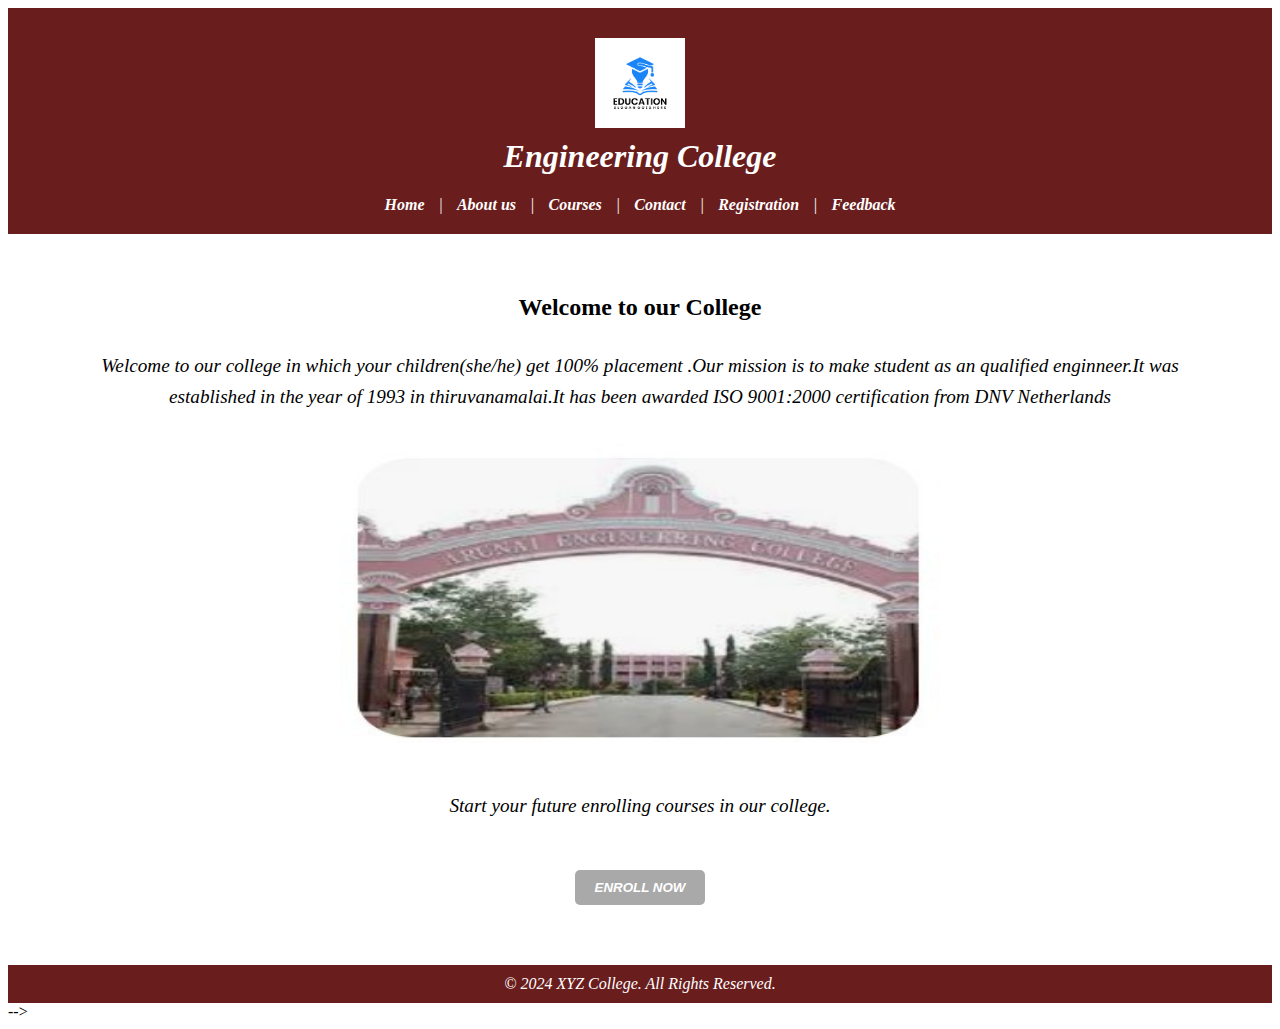
<file: index.html>
<!-- <html lang="en"> 
    <head>
        <meta charset="UTF-8">
        <meta name="description" content="This college  is located at chennai.students got 99% placement in the last year.well qualified staffs are there for teaching a syllabus.">
        <meta name="keywords" content="AEC,Arunai,AEC college">
        <title>home|college website</title>
    </head>
<body style="background-color:white;color: black;">
        
    <header  style="background-color:rgb(150,29,29); color: white; padding: 15px;text-align:center;font-style: oblique;">
            <img src="img/clg logo.jpg" alt=" college Logo" width="90px; margin:10px;" ></img>
            <h1 style="margin-top: 0;color:white;">Engineering college</h1>
        <nav>
            <a href="index.html" style="color: white;margin:0 10px;font-style: oblique;font-weight: bold;font-size:16px ;">Home</a> |
            <a href="about.html" style="color: white; margin:0 10px;font-style: oblique;font-weight: bold;font-size:16px ;">About us</a> |
            <a href="courses.html" style="color: white; margin:0 10px; font-style: oblique;font-weight: bold;font-size:16px ;">Courses</a> |
            <a href="contact.html" style="color:white; margin:0 10px; font-style: oblique;font-weight: bold;font-size:16px ;">Contact</a> |
            <a href="registration.html" style="color: white; margin:0 10px;font-style: oblique;font-weight: bold;font-size:16px ;">Registration</a> |
            <a href="feedback.html" style="color: white; margin:0 10px;font-style: oblique;font-weight: bold;font-size:16px ;">Feedback</a>
        </nav>
        </header>
        <section style="text-align: center; padding:40px  20px;background-color:white; color:black;font-style: oblique; ">
            <h2 style="margin-top: 0;color:white;">Welcome to our Collage</h2>
            <p style="text-align: center; margin:20px;padding:10px 15px;font-size: 1.2em;line-height: 1.6;">Welcome to our collage in which your children(she/he) get 100% placement .Our mission is to make student as an qualified enginneer.It was established in the year of 1993 in thiruvanamalai.It has been awarded ISO 9001:2000 certification from DNV Netherlands</p>
            <img src="img/col cam.jpg" alt="collage campus" width="600px" height="300px" style="border-radius: 10px;"></img><br><br>
            <p >Start your future enrolling courses in our collage.</p><br>
            <button onclick="alert('see our courses page')" style="padding:10px 20px;cursor:pointer;color:white;font-style:oblique; width:30px 60px;"></button><b>ENROLL NOW</b></button>
         </section>
    <footer  style="text-align: center; padding:10px 20px;background-color:rgb(150,29,29); color:white; border:none;border-radius: 5px;font-style: oblique;"><p>&copy; 2024 XYZ College. All Rights Reserved.</p></footer> 

</body>
    </html>  -->
    
     <html lang="en"> 
    <head>
        <meta charset="UTF-8">
        <meta name="description" content="This college  is located at chennai.students got 99% placement in the last year.well qualified staffs are there for teaching a syllabus.">
        <meta name="keywords" content="AEC,Arunai,AEC college">
        <title>home|college website</title>
        <style>
         /* header section */
         body{
            background-color:white;
            color:black;
          }
         header{
            background-color:rgb(105, 29, 29);
            color:white;
            padding:  20px;
            text-align: center;           
             font-style: oblique;
         }
         header h1{
          margin-top: 0;
          color:white; 
         }
         header img{
         width:90px;
    
         margin:10px;
         }
        header nav a:hover{
           text-decoration: underline;
        }
         header nav a{
           color:white;
           margin:0 10px;
           text-decoration:none;
           font-style: oblique;
           font-weight: bold;
           font-size: 16px;
          }

        section img{
             width:600px;
             height:300px;
              border-radius: 10px;
        }
        section{
            text-align: center;
            padding:40px 20px;
        }
         /* main button{ 
        padding:10px 20px;
        cursor:pointer;
        background-color:darkgray;
        color:white;
        border:none;
        border-radius: 5px;
        font-style: oblique;
        } */
        section button{
          padding:10px 20px;
        cursor:pointer;
        background-color:darkgray;
        color:white;
        border:none;
        border-radius: 5px;
        font-style: oblique;
        width:30px 60px;
         }
         section button:hover{
        background-color: rgb(150,29,29);
         }
        
        /* footer */
        footer{
            text-align: center; 
            padding:10px;
            background-color:rgb(105, 29, 29);
            color:white;
            font-style: oblique;
            margin-top: 20px;
        }
        footer p{
            margin:0;
        }
       section p{
          margin:20px;
          padding:10px 15px;
          font-size: 1.2em;
          line-height: 1.6;
          font-style: oblique;
        }
    
        </style>
    </head>
<body>
        
    <header>
            <img src="img/clg logo.jpg" alt=" college Logo"></img>
            <h1>Engineering College</h1>
        <nav>
            <a href="index.html" >Home</a> |
            <a href="about.html" >About us</a> |
            <a href="courses.html">Courses</a> |
            <a href="contact.html">Contact</a> |
            <a href="registration.html">Registration</a> |
            <a href="feedback.html">Feedback</a>
        </nav>
        </header>
         <section>
            <h2>Welcome to our College</h2>
            <p >Welcome to our college in which your children(she/he) get 100% placement .Our mission is to make student as an qualified enginneer.It was established in the year of 1993 in thiruvanamalai.It has been awarded ISO 9001:2000 certification from DNV Netherlands</p>
            <img src="img/aec.jpeg" alt="collage campus" width="600px" height="300px" ></img><br><br>
            <p>Start your future enrolling courses in our college.</p><br>
            <button><b>ENROLL NOW</b></button>
    </section>
    <footer><p>&copy; 2024 XYZ College. All Rights Reserved.</p></footer>

</body>
    </html>  -->
</file>
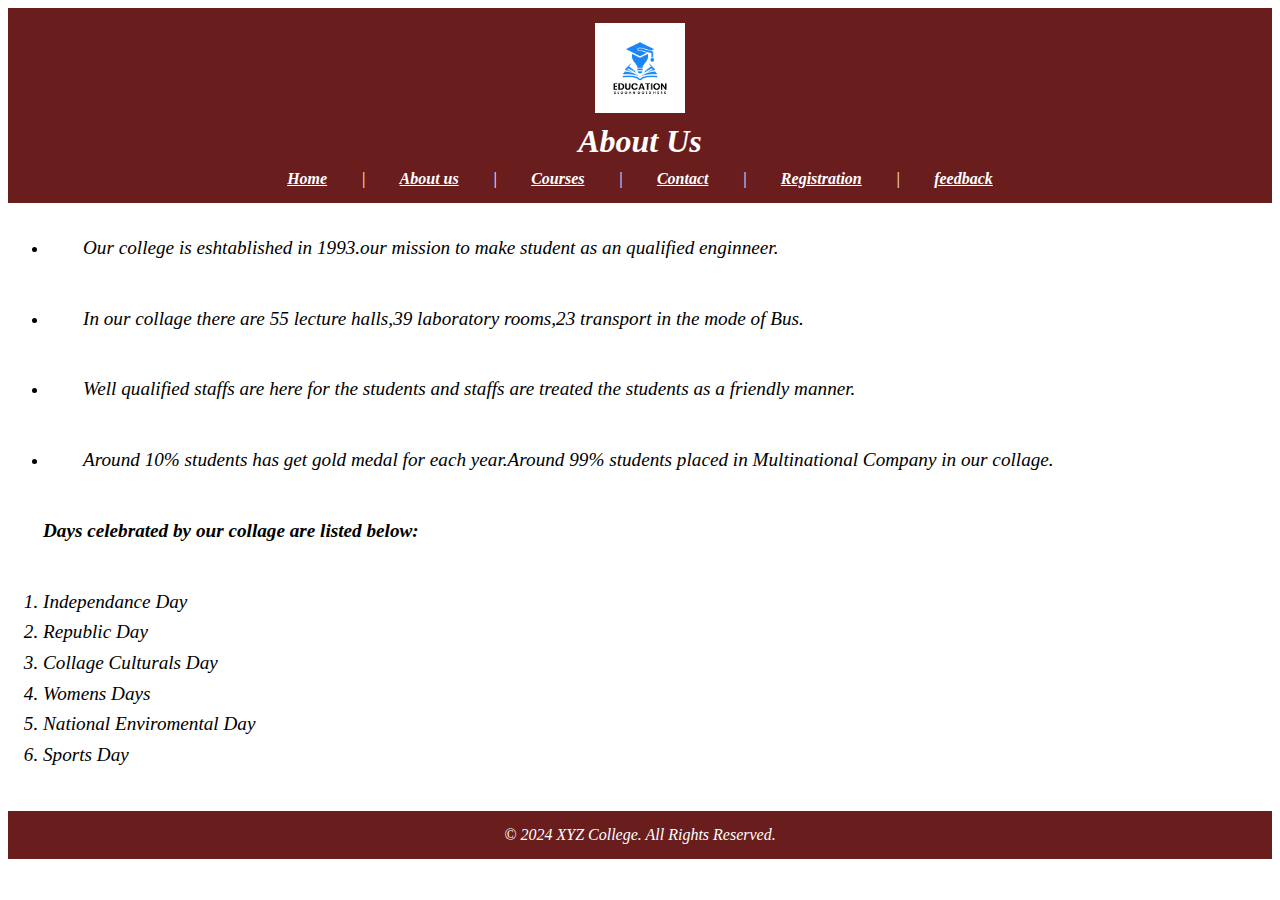
<file: about.html>
<!-- <html lang="en">
    <head>
        <meta charset="UTF-8">
        <meta name="description" content="This college  is located at chennai.students got 99% placement in the last year.well qualified staffs are there for teaching a syllabus.">
        <meta name="keywords" content="AEC,Arunai,AEC college">
        <title>About|college website</title>
    </head>
<body style="background-color:black;color: white;">
    
    <header style=" background-color: darkorchid;color:white;padding:15px; text-align: center;">
            <img src="img/clg logo.jpg" alt=" college Logo" width="90px"></img>
            <h1>Engineering college</h1>
         <nav>
            <a href="index.html" style="color: white;margin:0 30px;">Home</a> |
            <a href="about.html" style="color: white;margin:0 30px;">About us</a> |
            <a href="courses.html" style="color: white;margin:0 30px;">Courses</a> |
            <a href="contact.html" style="color:white; margin:0 30px;">Contact</a> |
            <a href="registration.html" style="color: white; margin:0 30px;">Registration</a> |
            <a href="feedback.html" style="color: white; margin:0 30px;">feedback</a>
        </nav>
        </header>
        <section style= "background-color:white; color:black"><br><br>
            <ul>
            <li><p>Our college is eshtablished in 1993.our mission to make student as an qualified enginneer.</p></li>
            <li><p>In our collage there are 55 lecture halls,39 laboratory rooms,23 transport in the mode of Bus.</p></li>
            <li><p>Well qualified staffs are here for the students and staffs are treated the students as a friendly manner.</p></li>
            <li><p>Around 10% students  has get gold medal for each year.Around 99% students placed in Multinational Company in our collage.</p></li>
           <li><p><b>Days celebrated by our collage are listed below:</b></p><br></li>
           </ul>
            <ol>
                <li>Independance Day</li>
                <li>Republic Day</li>
                <li>Collage Culturals Day</li>
                <li>Womens Days</li>  
                <li>National Enviromental Day</li> 
                <li>Sports Day</li>     
            </ol>
        </section><br>
    <footer style=" background-color:darkorchid;color:white;padding:1px; text-align: center;"><p>&copy; 2024 XYZ College. All Rights Reserved.</p></footer>
</body>
    </html> -->
    <html lang="en">
    <head>
        <meta charset="UTF-8">
        <meta name="description" content="This college  is located at chennai.students got 99% placement in the last year.well qualified staffs are there for teaching a syllabus.">
        <meta name="keywords" content="AEC,Arunai,AEC college">
        <title>About|college website</title>
        <style>
           /* header part */
          body{
            background-color: white;
            color:black;
          }
           header{
            background-color:rgb(105, 29, 29);
            color:white;
            padding:15px 20px;
             text-align: center;
             font-style: oblique;
           }
           header img{
                width:90px;
                vertical-align: middle;
            }
            header h1{
                margin:10px 0;
            }
           header nav a:hover{
            text-decoration: underline;
           }
           header nav a{
                margin:0 30px;
                color:white;
                text-decoration: underline;
                font-style: oblique;
                font-weight: bold;
            }
            /* footer part */
            footer{
                background-color:rgb(105, 29, 29);
                color:white;
                padding:15px 20px;
                 text-align: center;
                 font-style: oblique;
                 margin-top: 30px;
            }
            footer p{
                margin:0;
            }
           main p{
            margin:20px;
          padding:10px 15px;
          font-size: 1.2em;
          line-height: 1.6;
          font-style: oblique;
            }
            main ol{
                margin:20px;
          padding:10px 15px;
          font-size: 1.2em;
          line-height: 1.6;
          font-style: oblique;
            }

        </style>
    </head>
<body>
    
    <header>
            <img src="img/clg logo.jpg" alt=" college Logo"></img>
            <h1>About Us</h1>
         <nav>
            <a href="index.html">Home</a> |
            <a href="about.html">About us</a> |
            <a href="courses.html">Courses</a> |
            <a href="contact.html">Contact</a> |
            <a href="registration.html">Registration</a> |
            <a href="feedback.html">feedback</a>
        </nav>
        </header>
        <main>
            <ul>
            <li><p>Our college is eshtablished in 1993.our mission to make student as an qualified enginneer.</p></li>
            <li><p>In our collage there are 55 lecture halls,39 laboratory rooms,23 transport in the mode of Bus.</p></li>
            <li><p>Well qualified staffs are here for the students and staffs are treated the students as a friendly manner.</p></li>
            <li><p>Around 10% students  has get gold medal for each year.Around 99% students placed in Multinational Company in our collage.</p></li>
            </ul>
            <p><b>Days celebrated by our collage are listed below:</b></p>
             <ol>
                <li>Independance Day</li>
                <li>Republic Day</li>
                <li>Collage Culturals Day</li>
                <li>Womens Days</li>  
                <li>National Enviromental Day</li> 
                <li>Sports Day</li>     
            </ol>
        </main>
    <footer><p>&copy; 2024 XYZ College. All Rights Reserved.</p></footer>
</body>
    </html>
</file>
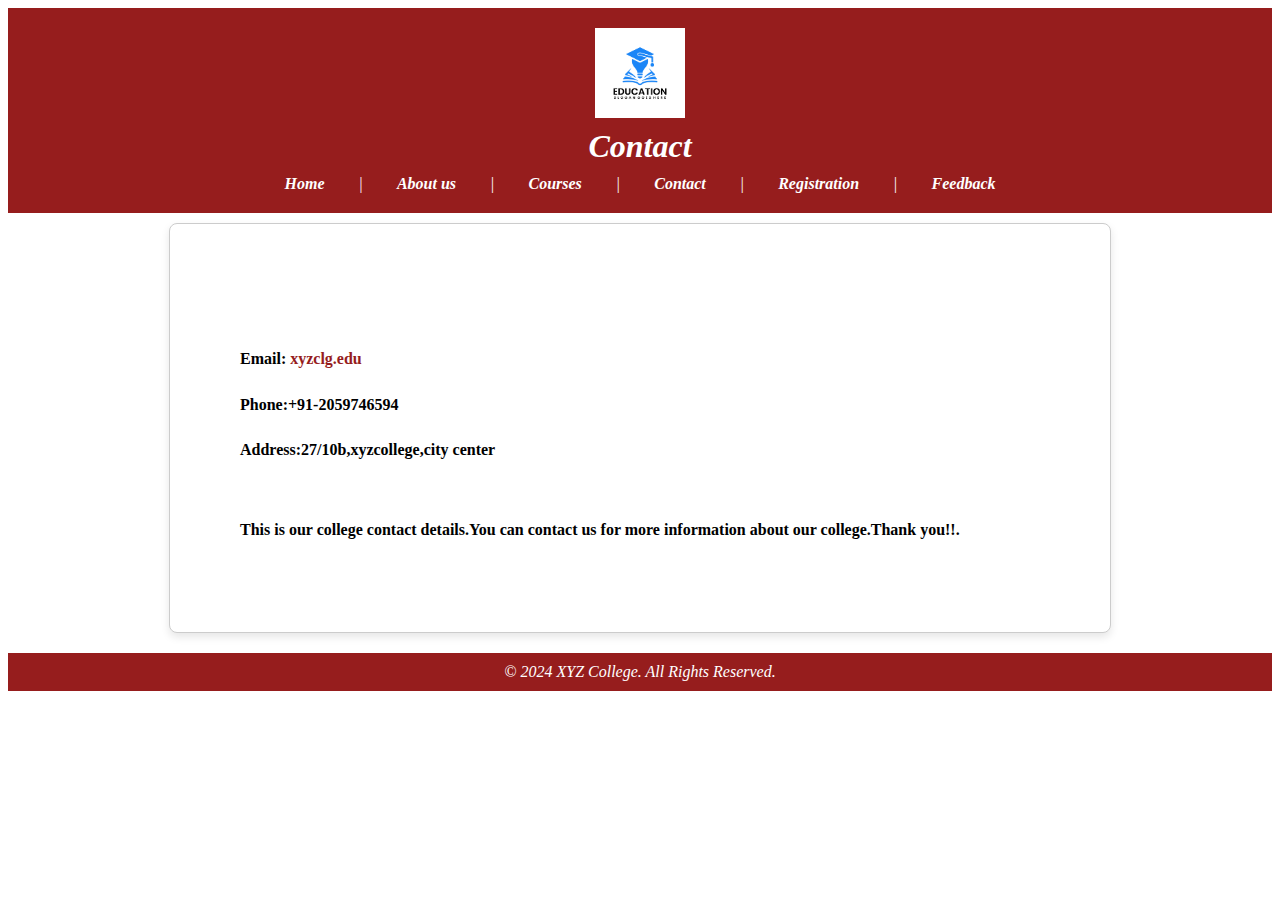
<file: contact.html>
<!-- <html lang="en">
    <head>
        <meta charset="UTF-8">
        <meta name="description" content="This college  is located at chennai.students got 99% placement in the last year.well qualified staffs are there for teaching a syllabus.">
        <meta name="keywords" content="AEC,Arunai,AEC college">
        <title>college website</title>
    </head>
<body style="background-color: black;color: white;">
    
    <header style="background-color: darkorchid; color:white;padding:15px;text-align: center;">
            <img src="img/clg logo.jpg" alt=" college Logo" width="90px"></img>
            <h1>Engineering college</h1>
        
    
        <nav> 
            <a href="index.html" style="color: white; margin:0 10px;">Home</a> |
            <a href="about.html" style="color: white; margin:0 10px;">About us</a> |
            <a href="courses.html" style="color: white;  margin:0 10px;">Courses</a>  |
            <a href="contact.html" style="color:white ; margin:0 10px;">Contact</a> |
            <a href="registration.html" style="color: white;  margin:0 10px;">Registration</a> |
            <a href="feedback.html" style="color: white;  margin:0 10px;">Feedback</a>
        </nav>
        </header>
        
        <section style=" background-color:white; color:black"><br><br><br><br>
            <P><b> Email: <a href="mailto:xyzclg.edu">xyzclg.edu</a></b></P>
            <p><b>Phone:+91-2059746594</b></p>
            <p><b>Address:27/10b,xyzcollege,city center</b></p>
        </section>
    <footer style= "padding:15px;background-color: darkorchid; color:white; text-align: center;"><p>&copy; 2024 XYZ College. All Rights Reserved.</p></footer><br><br><br><br>

    </body>
    </html> -->
    <html lang="en">
    <head>
        <meta charset="UTF-8">
        <meta name="description" content="This college  is located at chennai.students got 99% placement in the last year.well qualified staffs are there for teaching a syllabus.">
        <meta name="keywords" content="AEC,Arunai,AEC college">
       <title>college website</title>
       <style>
         body{
            background-color:white;
            color:black;
         }
         header{
            background-color:rgb(150,29,29);
             color:white;
              padding:20px;
              text-align: center; 
              font-style: oblique;
         }
         header img{
            width:90px;
            display:block;
            margin:0 auto 10px;

         }
         header h1{
            margin:10px 0;
         }
        header nav a{
            margin:0 30px;
            color:white;
            text-decoration:none;
            font-style: oblique;
            font-weight: bold;
         }
         header nav a:hover{
            text-decoration:underline;
         }
         main{
              max-width: 800px;
              margin:10px auto;
              padding:70px;
              border:1px solid#ccc;
              border-radius: 8px;
              box-shadow : 0 4px 8px rgba(0,0,0,0.1);
              background-color:white;
         }
         main h2
         { 
            font-style: oblique;
            margin-top: 0;
            color:rgb(150,29,29);
         }
         main p{

            line-height: 1.6;
            margin-bottom: 20px;
         }
         main a{
            color:rgb(150,29,29);
            text-decoration: none;
         }
         main a:hover{
            text-decoration: underline;
         }

          /* footer part */
          footer{
            background-color:rgb(150,29,29);
             color:white;
             padding:10px;
             text-align: center;
             font-style: oblique;
             margin-top: 20px;
           }
           footer p{
            margin:0;
           }

         

      
      
       </style>
    </head>
<body>
    
    <header>
            <img src="img/clg logo.jpg" alt=" college Logo"></img>
            <h1>Contact</h1>
        
    
        <nav> 
            <a href="index.html">Home</a> |
            <a href="about.html" >About us</a> |
            <a href="courses.html">Courses</a>  |
            <a href="contact.html">Contact</a> |
            <a href="registration.html">Registration</a> |
            <a href="feedback.html">Feedback</a>
        </nav>
        </header>
        
        <main><br><br>
            <P><strong> Email: <a href="mailto:xyzclg.edu">xyzclg.edu</a></strong></P>
            <p><strong>Phone:+91-2059746594</strong></p>
            <p><strong>Address:27/10b,xyzcollege,city center</strong></p><br>
            <p><strong>This is our college contact details.You can contact us for more information about our college.Thank you!!. </strong></p>
        </main>
    <footer><p>&copy; 2024 XYZ College. All Rights Reserved.</p></footer><br><br><br><br>

    </body>
    </html>
</file>
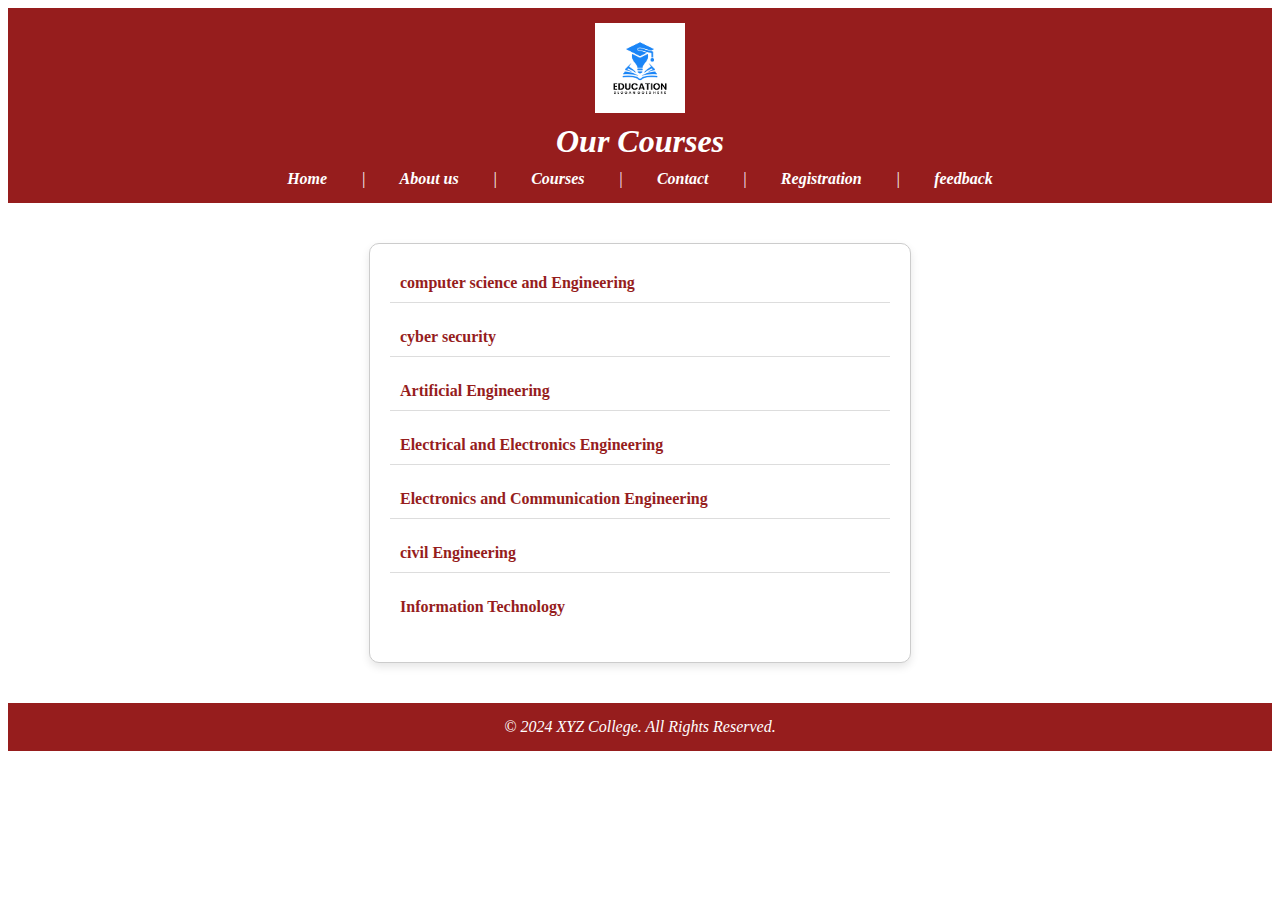
<file: courses.html>
<!-- <html lang="en">
    <head>
        <meta charset="UTF-8">
        <meta name="description" content="This college  is located at chennai.students got 99% placement in the last year.well qualified staffs are there for teaching a syllabus.">
        <meta name="keywords" content="AEC,Arunai,AEC college">
        <title>courses|college website</title>
    </head>
<body style="background-color: black;color: white;"> 
       
    <header style=" background-color:darkorchid; color:white;padding:15px;text-align: center;">
            <img src="img/clg logo.jpg" alt=" college Logo" width="90px"></img>
            <h1>Engineering college</h1>
    
        <nav>
            <a href="index.html" style="color: white;  margin:0 10px;">Home</a> |
            <a href="about.html" style="color: white;  margin:0 10px;">About us</a>  |
            <a href="courses.html" style="color: white; margin:0 10px;">Courses</a>  |
            <a href="contact.html" style="color:white; margin:0 10px; ">Contact</a> |
            <a href="registration.html" style="color: white; margin:0 10px; ">Registration</a> |
            <a href="feedback.html" style="color: white;">feedback</a>
        </nav>
        </header>
       
        <section style=" background-color:white; color:black;"><br><br>
         <ul>
            <li><b>computer science and Engineering</b></li>
            <li><b>cyber security</b></li>
            <li><b>Artificial Engineering</b></li>
            <li><b>Electrical and Electronics Engineering</b></li> 
            <li><b>Electronics and Communication Engineering</b></li>
            <li><b>civil Engineering</b></li>
            <li><b>>Information Technology</b></li>
         </ul>
        </section>
    <footer style="text-align: center; background-color: darkorchid; color:white;padding:15px;text-align: center;"><p>&copy; 2024 XYZ College. All Rights Reserved.</p></footer><br><br><br><br>
</body>
    </html> -->
    <html lang="en">
    <head>
        <meta charset="UTF-8">
        <meta name="description" content="This college  is located at chennai.students got 99% placement in the last year.well qualified staffs are there for teaching a syllabus.">
        <meta name="keywords" content="AEC,Arunai,AEC college">
        <title>courses|college website</title>
    </head>
    <style>
       body{
            background-color:white;
            color:black;
         }
         header{
            background-color:rgb(150,29,29);
             color:white;
              padding:15px 20px;
              text-align: center; 
              font-style: oblique;
         }
         header img{
            width:90px;
            vertical-align: middle;
         }
         header h1{
            margin:10px 0;
         }
        header nav a{
            margin:0 30px;
            color:white;
            text-decoration:none;
            font-style: oblique;
            font-weight: bold;
         }
         header nav a:hover{
            text-decoration:underline;
         }
         main{
              max-width: 500px;
              margin:40px auto;
              padding:20px;
              border:1px solid#ccc;
              border-radius: 10px;
              box-shadow: 0 4px 8px rgba(0, 0,0,0.1);
              background-color:white;
         }
         form label{
            display:block;
            font-weight: bold;
            margin-bottom: 5px;
         }
         form input[
            type="text"
         ],
         form input[
            type="email"
         ],
         form textarea{
            width:100%;
            padding:10px;
            margin:10px o 20px o;
            border:1px solid#ccc;
            border-radius: 5px;
            box-sizing: border-box;
            font-size: 14px;
         }
         form textarea{
            resize: vertical;
         }
         form input::placeholder,form textarea::placeholder{
            color:#999;
         }
         form button{
         padding:10px 20px;
        cursor:pointer;
        background-color:darkgray;
        color:white;
        border:none;
        border-radius: 5px;
        font-style: oblique;
        width:100%;
         }
         form button:hover{
        background-color: rgb(150,29,29);
         }
         main ul{
            list-style-type:none;
            padding:0px;
            margin:0px;
         }
         main ul li{
            margin-bottom: 15px;
            padding:10px;
            border-bottom: 1px solid #ddd;
         }
         main ul li:last-child{
            border-bottom: none;
         }
         main ul li strong{
            color:rgb(150,29,29);
         }
          /* footer part */
          footer{
            background-color:rgb(150,29,29);
             color:white;
             padding:15px 20px;
             text-align: center;
             font-style: oblique;
             margin-top: 30px;
           }
           footer p{
            margin:0;
           }

       </style>
<body> 
       
    <header>
            <img src="img/clg logo.jpg" alt=" college Logo"></img>
            <h1>Our Courses</h1>
    
        <nav>
            <a href="index.html">Home</a> |
            <a href="about.html">About us</a>  |
            <a href="courses.html">Courses</a>  |
            <a href="contact.html">Contact</a> |
            <a href="registration.html">Registration</a> |
            <a href="feedback.html">feedback</a>
        </nav>
        </header>
       
        <main>
            <form>
         <ul>
            <li><strong>computer science and Engineering</strong></li>
            <li><strong>cyber security</strong></li>
            <li><strong>Artificial Engineering</strong></li>
            <li><strong>Electrical and Electronics Engineering</strong></li> 
            <li><strong>Electronics and Communication Engineering</strong></li>
            <li><strong>civil Engineering</strong></li>
            <li><strong>Information Technology</strong></li>
         </ul>
        </form>
        </main>
    <footer><p>&copy; 2024 XYZ College. All Rights Reserved.</p></footer><br><br><br><br>
</body>
    </html>
</file>
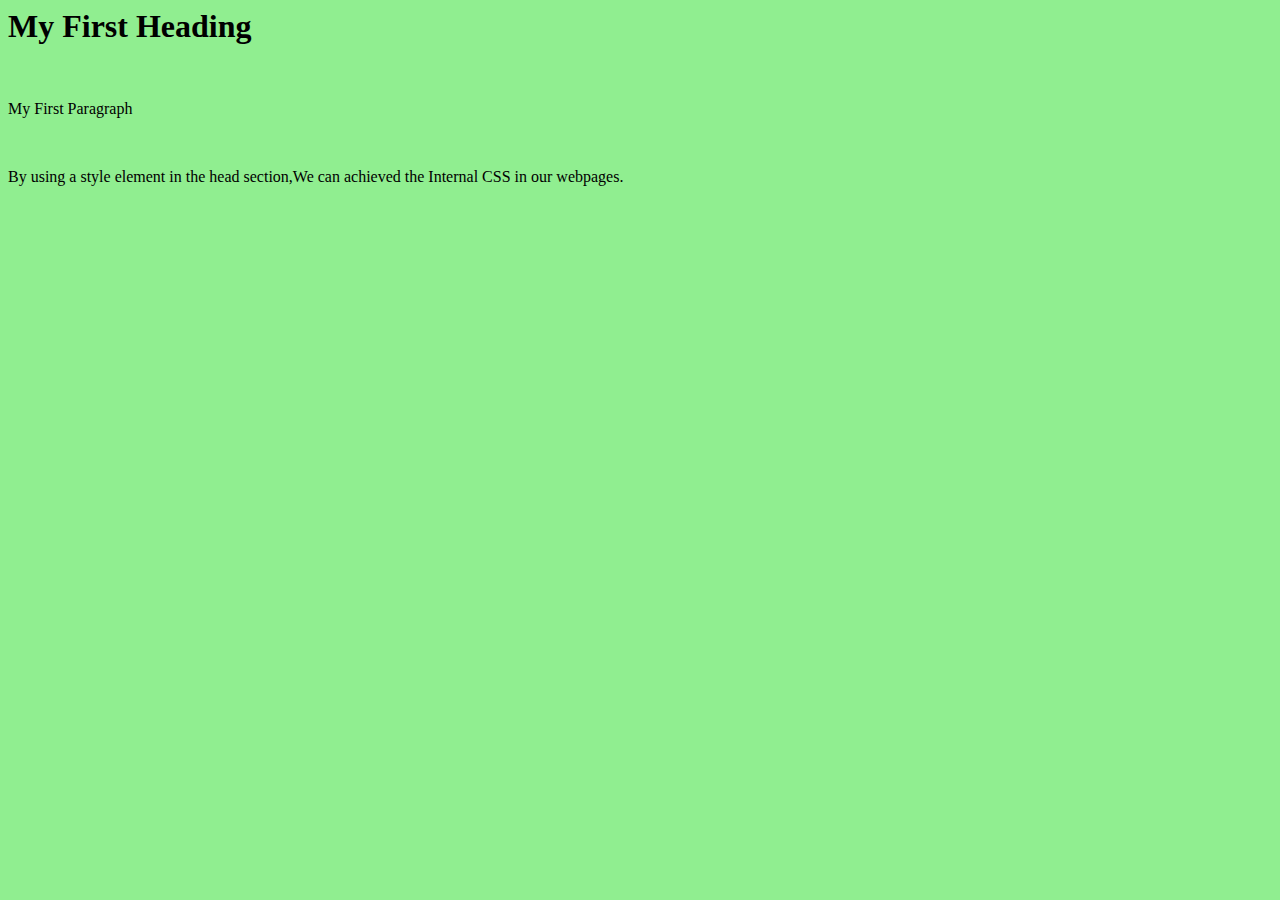
<file: cssexample.html>
<html>
    <head>
    <link  rel="csssheet" href="styles.css">
      <style>
     
       /* <!-- div.internal{ /* p{ */
        /* background-color: blue; color:pink;
      }
     h1{
        background-color: green; color:black;
     /* } */
      /* #elementid{
        background-color: yellow; color:black;
      }
      #eleid{
        background-color: pink;color:black;
      } */
       /* h1.intro{
        background-color: blueviolet;color:white;
       }
        background-color:darkblue;color:black;
       } */
    /* h1,p{
      box-shadow: inset 20px 20px 70px darkblue;
      color:black;
    }
         <!-- /* *{
          background-color: burlywood;
         } */
          *{
            background-color:lightgreen;color: black;
          } 
     </style>
    </head>
<body>
    <h1>My First Heading</h1><br>
    <div>
    <p>My First Paragraph</p><br>
    <p>By using a  style element in the head section,We can achieved the Internal CSS in our webpages. </p>
    </div>
</body>

    </html>
</file>
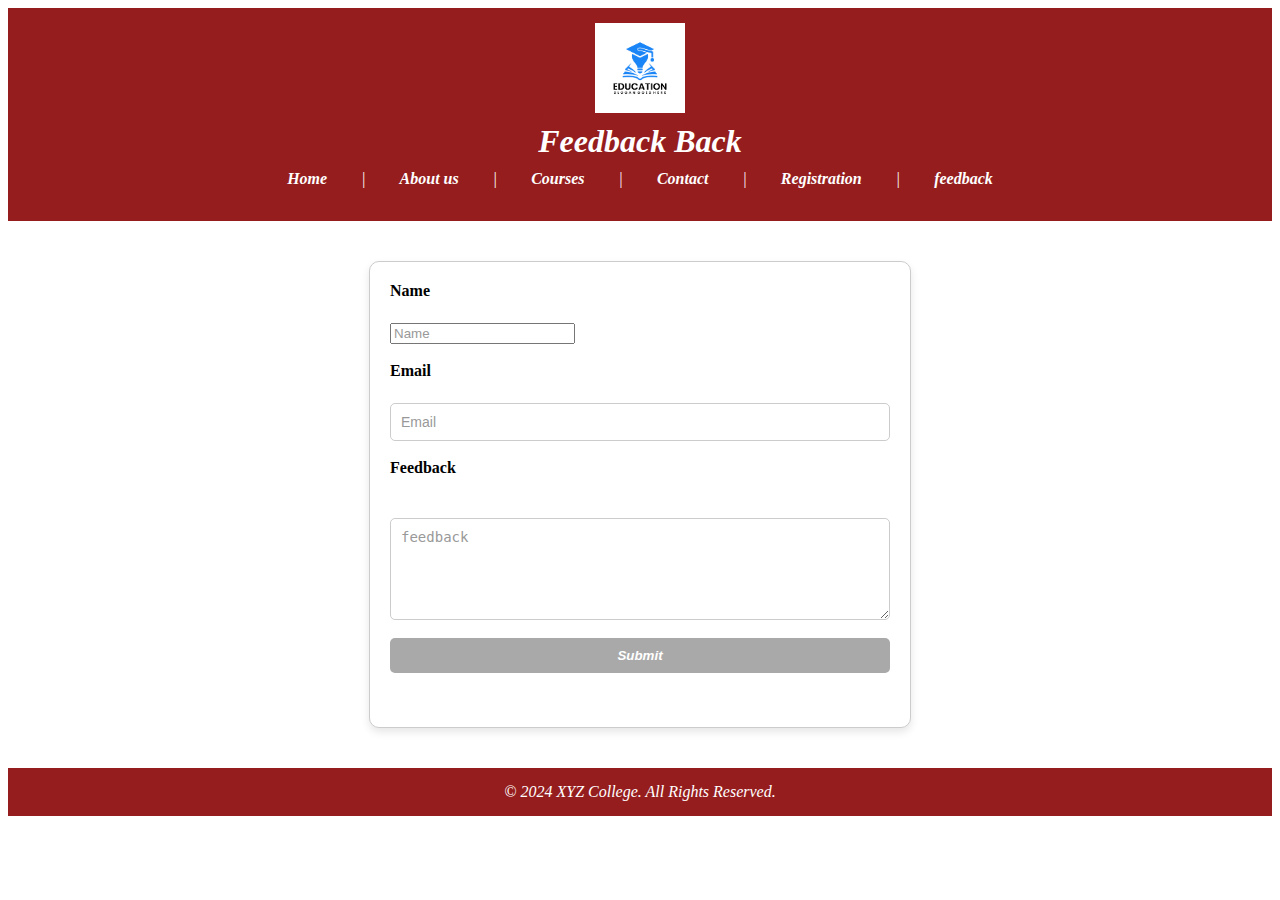
<file: feedback.html>
<!-- <html lang="en">
    <head>
        <meta charset="UTF-8">
        <meta name="description" content="This college  is located at chennai.students got 99% placement in the last year.well qualified staffs are there for teaching a syllabus.">
        <meta name="keywords" content="AEC,Arunai,AEC college">
        <title>home|college website</title>
    </head>
<body style="background-color: black;color: white;">    
    <header style="background-color: darkorchid; color:white; padding:15px;text-align: center;">
            <img src="img/clg logo.jpg" alt=" college Logo" width="90px"></img>
            <h1>Engineering college</h1>
        <nav>
            <a href="index.html" style="color: white; margin:0 30px;">Home</a> |
            <a href="about.html" style="color: white; margin:0 30px;">About us</a>  |
            <a href="courses.html" style="color: white; margin:0 30px;">Courses</a> |
            <a href="contact.html" style="color:white; margin:0 30px;">Contact</a> |
            <a href="registration.html" style="color: white; margin:0 30px;">Registration</a> |
            <a href="feedback.html" style="color: white; margin:0 30px;">feedback</a><br><br>
        </nav>
        </header>
        
        <section style=" background-color:white; color:black"><br>
            <label for="Name"><b>Name</b></label><br>
            <input type="name" id="name" content="name" required><br>

            <label for="email"><b>Email</b></label><br>
            <input type="email" id="email" content="email" required><br>
            
            
            <label for="feedback"><b>Feedback</b></label><br><br>
            <textarea id="feedback" name="feedback" rows="15" col="15"  placeholder="feedback"required></textarea><br><br>
            
            
            <button style="padding:10px 20px;cursor:pointer;"><b>Submit</b></button><br><br>
         </section>
    <footer style=" background-color:darkorchid; color:white;padding:15px;text-align: center;"><p>&copy; 2024 XYZ College. All Rights Reserved.</p></footer>

</body>
    </html> -->
    <html lang="en">
    <head>
        <meta charset="UTF-8">
        <meta name="description" content="This college  is located at chennai.students got 99% placement in the last year.well qualified staffs are there for teaching a syllabus.">
        <meta name="keywords" content="AEC,Arunai,AEC college">
        <title>home|college website</title>
        <style>
        /* header part */
         body{
            background-color:white;
            color:black;
         }
         header{
            background-color:rgb(150,29,29);
             color:white;
              padding:15px 20px;
              text-align: center; 
              font-style: oblique;
         }
         header img{
            width:90px;
            vertical-align: middle;
         }
         header h1{
            margin:10px 0;
         }
        header nav a{
            margin:0 30px;
            color:white;
            text-decoration:none;
            font-style: oblique;
            font-weight: bold;
         }
         header nav a:hover{
            text-decoration:underline;
         }
         main{
              max-width: 500px;
              margin:40px auto;
              padding:20px;
              border:1px solid#ccc;
              border-radius: 10px;
              box-shadow: 0 4px 8px rgba(0, 0,0,0.1);
              background-color:white;
         }
         form label{
            display:block;
            font-weight: bold;
            margin-bottom: 5px;
         }
         form input[
            type="text"
         ],
         form input[
            type="email"
         ],
         form textarea{
            width:100%;
            padding:10px;
            margin:10px o 20px o;
            border:1px solid#ccc;
            border-radius: 5px;
            box-sizing: border-box;
            font-size: 14px;
         }
         form textarea{
            resize: vertical;
         }
         form input::placeholder,form textarea::placeholder{
            color:#999;
         }
         form button{
         padding:10px 20px;
        cursor:pointer;
        background-color:darkgray;
        color:white;
        border:none;
        border-radius: 5px;
        font-style: oblique;
        width:100%;
         }
         form button:hover{
        background-color: rgb(150,29,29);
         }

         
          /* footer part */
           footer{
            background-color:rgb(150,29,29);
             color:white;
             padding:15px 20px;
             text-align: center;
             font-style: oblique;
             margin-top: 30px;
           }
           footer p{
            margin:0;
           }

        </style>
    </head>
<body>    
    <header>
        
            <img src="img/clg logo.jpg" alt=" college Logo" ></img>
            <h1>Feedback Back</h1>
        <nav>
            <a href="index.html">Home</a> |
            <a href="about.html">About us</a>  |
            <a href="courses.html">Courses</a> |
            <a href="contact.html">Contact</a> |
            <a href="registration.html">Registration</a> |
            <a href="feedback.html">feedback</a><br><br>
        </nav>
        </header>
        <main>    
        <form>
            <label for="Name"><b>Name</b></label><br>
            <input type="name" id="name" content="name" placeholder="Name" required><br><br>

            <label for="email"><b>Email</b></label><br>
            <input type="email" id="email" content="email" placeholder="Email" required><br><br>
            
            
            <label for="feedback"><b>Feedback</b></label><br><br>
            <textarea id="feedback" name="feedback" rows="5" col="60"  placeholder="feedback"required></textarea><br><br>
            
            
            <button><b>Submit</b></button><br><br>
        </form>
    </main>
    <footer ><p>&copy; 2024 XYZ College. All Rights Reserved.</p></footer>

</body>
    </html>
</file>
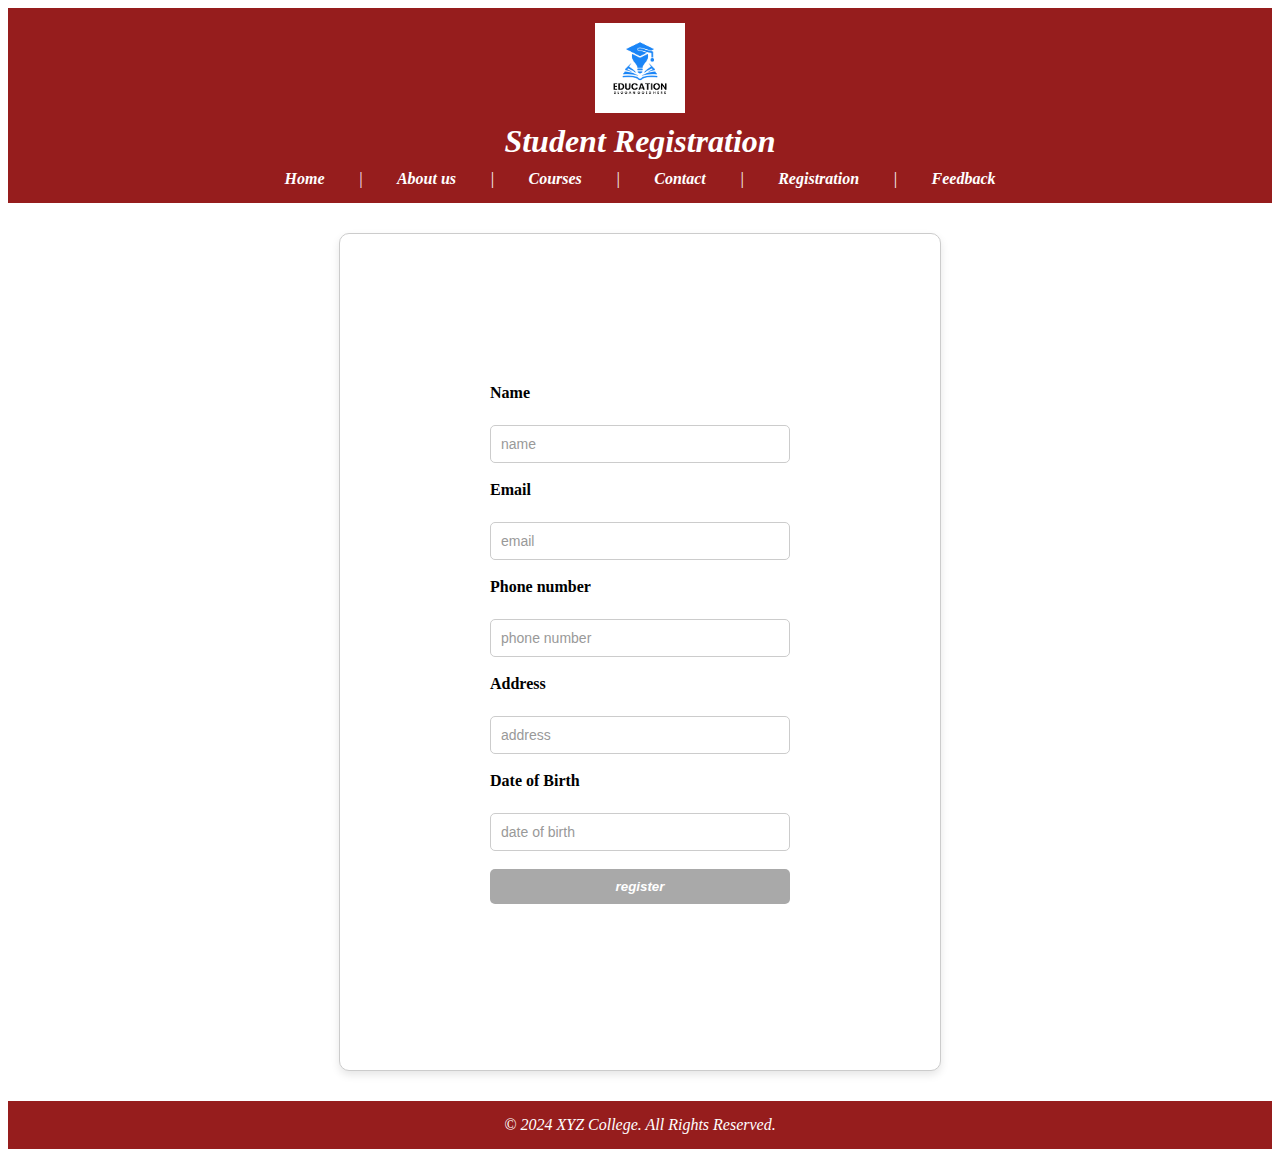
<file: registration.html>
<!-- <html lang="en">
    <head>
        <meta charset="UTF-8">
        <meta name="description" content="This college  is located at chennai.students got 99% placement in the last year.well qualified staffs are there for teaching a syllabus.">
        <meta name="keywords" content="AEC,Arunai,AEC college">
        <title>Registration|college website</title>
    </head>
<body style="background-color:black;color: white;">
     
    <header style="background-color:darkorchid; color:white; padding:15px;text-align: center;">
            <img src="img/clg logo.jpg" alt=" college Logo" width="90px"></img>
            <h1>Engineering college</h1>
        <nav>
            <a href="index.html" style="color: white;margin:0 30px;;">Home</a> |
            <a href="about.html" style="color: white;margin:0 30px; ">About us</a> |
            <a href="courses.html" style="color:white;margin:0 30px;">Courses</a> |
            <a href="contact.html" style="color:white;margin:0 30px; ">Contact</a> |
            <a href="registration.html" style="color:white;margin:0 30px;">Registration</a> |
            <a href="feedback.html" style="color:white;margin:30px; ">Feedback</a>
        </nav>
        </header>

     <section style="padding:50px;background-color:white; color:black">   
    <label for="name"><b>Name</b></label><br>
    <input type="text" id="name" name="name" placeholder="name" required><br><br>
    
    <label for="email"><b>Email</b></label><br>
    <input type="text" id="email name=email" placeholder="email" required><br><br>

    <label for="phone number"><b>Phone number</b></label><br>
    <input type="tel" id="phone" name="phone" placeholder="phone number" required><br><br>

    <label for="address"><b>Address</b></label><br>
    <input type="address" id="address" name="address" placeholder="address" required><br><br>

    <label for="dob"><b>Date of Birth</b></label><br>
    <input type="dob" id="dob" name="dob" placeholder="date of birth"required><br><br>
    
    <button style=" padding:10px 20px;cursor:pointer;"><b>register</b></button>   

</section>
<footer  style="padding: 15px;background-color:darkorchid; color:white;text-align: center;"><p>&copy; 2024 XYZ College. All Rights Reserved.</p></footer> 

</body>
    </html> -->
    <html lang="en">
    <head>
        <meta charset="UTF-8">
        <meta name="description" content="This college  is located at chennai.students got 99% placement in the last year.well qualified staffs are there for teaching a syllabus.">
        <meta name="keywords" content="AEC,Arunai,AEC college">
        <title>Registration|college website</title>
        <style>
         body{
            background-color:white;
            color:black;
         }
         header{
            background-color:rgb(150,29,29);
             color:white;
              padding:15px 20px;
              text-align: center; 
              font-style: oblique;
         }
         header img{
            width:90px;
            vertical-align: middle;
         }
         header h1{
            margin:10px 0;
         }
        header nav a{
            margin:0 30px;
            color:white;
            text-decoration:none;
            font-style: oblique;
            font-weight: bold;
         }
         header nav a:hover{
            text-decoration:underline;
         }
         main{
              max-width: 300px;
              margin:30px auto;
              padding:150px;
              border:1px solid#ccc;
              border-radius: 10px;
              box-shadow: 0 4px 8px rgba(0, 0,0,0.1);
              background-color:white;
         }
         form label{
            display:block;
            font-weight: bold;
            margin-bottom: 5px;
         }
         form input[
            type="text"
         ],
         form input[
            type="email"
         ],
         form input[type="name"],form input[type="tel"],form input[type="address"],form input[type="dob"],
         form textarea{
            width:100%;
            padding:10px;
            margin:10px o 20px o;
            border:1px solid#ccc;
            border-radius: 5px;
            box-sizing: border-box;
            font-size: 14px;
         }
         form textarea{
            resize: vertical;
         }
         form input::placeholder,form textarea::placeholder{
            color:#999;
         }
         form button{
         padding:10px 20px;
        cursor:pointer;
        background-color:darkgray;
        color:white;
        border:none;
        border-radius: 5px;
        font-style: oblique;
        width:100%;
         }
         form button:hover{
        background-color: rgb(150,29,29);
         }
         
          /* footer part */
           footer{
            background-color:rgb(150,29,29);
             color:white;
             padding:15px 20px;
             text-align: center;
             font-style: oblique;
             margin-top: 30px;
           }
           footer p{
            margin:0;
           }

        </style>
    </head>
<body>
    <header>
            <img src="img/clg logo.jpg" alt=" college logo"></img>
            <h1>Student Registration</h1>
        <nav>
            <a href="index.html">Home</a> |
            <a href="about.html">About us</a> |
            <a href="courses.html">Courses</a> |
            <a href="contact.html">Contact</a> |
            <a href="registration.html">Registration</a> |
            <a href="feedback.html">Feedback</a>
        </nav>
        </header>

     <main>
     <form>
    <label for="name"><b>Name</b></label><br>
    <input type="text" id="name" name="name" placeholder="name" required><br><br>
    
    <label for="email"><b>Email</b></label><br>
    <input type="text" id="email name=email" placeholder="email" required><br><br>

    <label for="phone number"><b>Phone number</b></label><br>
    <input type="tel" id="phone" name="phone" placeholder="phone number" required><br><br>

    <label for="address"><b>Address</b></label><br>
    <input type="address" id="address" name="address" placeholder="address" required><br><br>

    <label for="dob"><b>Date of Birth</b></label><br>
    <input type="dob" id="dob" name="dob" placeholder="date of birth"required><br><br>
    
    <button><b>register</b></button>   
   </form>
   </main>
<footer><p>&copy; 2024 XYZ College. All Rights Reserved.</p></footer> 

</body>
    </html>
</file>
<file: styles.css>
body{
    background-color: aquamarine;
}
h1{
    text-align: center;color: darkblue;
}
p{
    color: lightskyblue;
}
</file>
